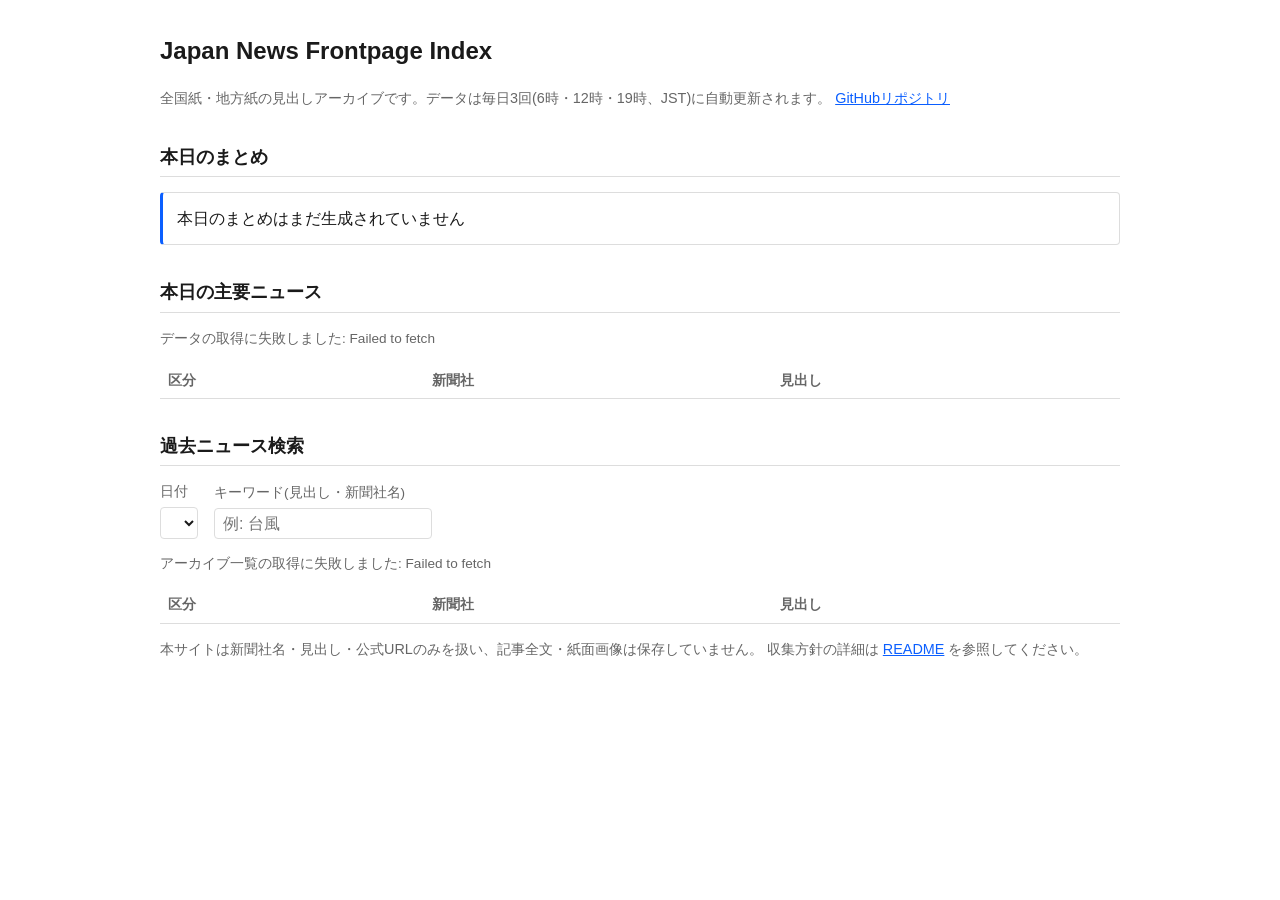
<file: docs/index.html>
<!doctype html>
<html lang="ja">
<head>
<meta charset="utf-8">
<meta name="viewport" content="width=device-width, initial-scale=1">
<title>Japan News Frontpage Index</title>
<link rel="stylesheet" href="style.css">
</head>
<body>
<header>
  <h1>Japan News Frontpage Index</h1>
  <p>全国紙・地方紙の見出しアーカイブです。データは毎日3回(6時・12時・19時、JST)に自動更新されます。
  <a href="https://github.com/groundcobra009/japan-news-frontpage-index">GitHubリポジトリ</a></p>
</header>

<main>
  <section id="summary">
    <h2>本日のまとめ</h2>
    <p id="summary-text" class="summary-box">読み込み中...</p>
  </section>

  <section id="today">
    <h2>本日の主要ニュース</h2>
    <p id="today-status">読み込み中...</p>
    <table id="today-table">
      <thead><tr><th>区分</th><th>新聞社</th><th>見出し</th></tr></thead>
      <tbody></tbody>
    </table>
  </section>

  <section id="search">
    <h2>過去ニュース検索</h2>
    <div class="search-controls">
      <label>日付
        <select id="date-select"></select>
      </label>
      <label>キーワード(見出し・新聞社名)
        <input type="text" id="keyword-input" placeholder="例: 台風">
      </label>
    </div>
    <p id="search-status"></p>
    <p id="search-summary" class="summary-box archive-summary" hidden></p>
    <table id="search-table">
      <thead><tr><th>区分</th><th>新聞社</th><th>見出し</th></tr></thead>
      <tbody></tbody>
    </table>
  </section>
</main>

<footer>
  <p>本サイトは新聞社名・見出し・公式URLのみを扱い、記事全文・紙面画像は保存していません。
  収集方針の詳細は <a href="https://github.com/groundcobra009/japan-news-frontpage-index#収集方針について">README</a> を参照してください。</p>
</footer>

<script src="app.js"></script>
</body>
</html>
</file>
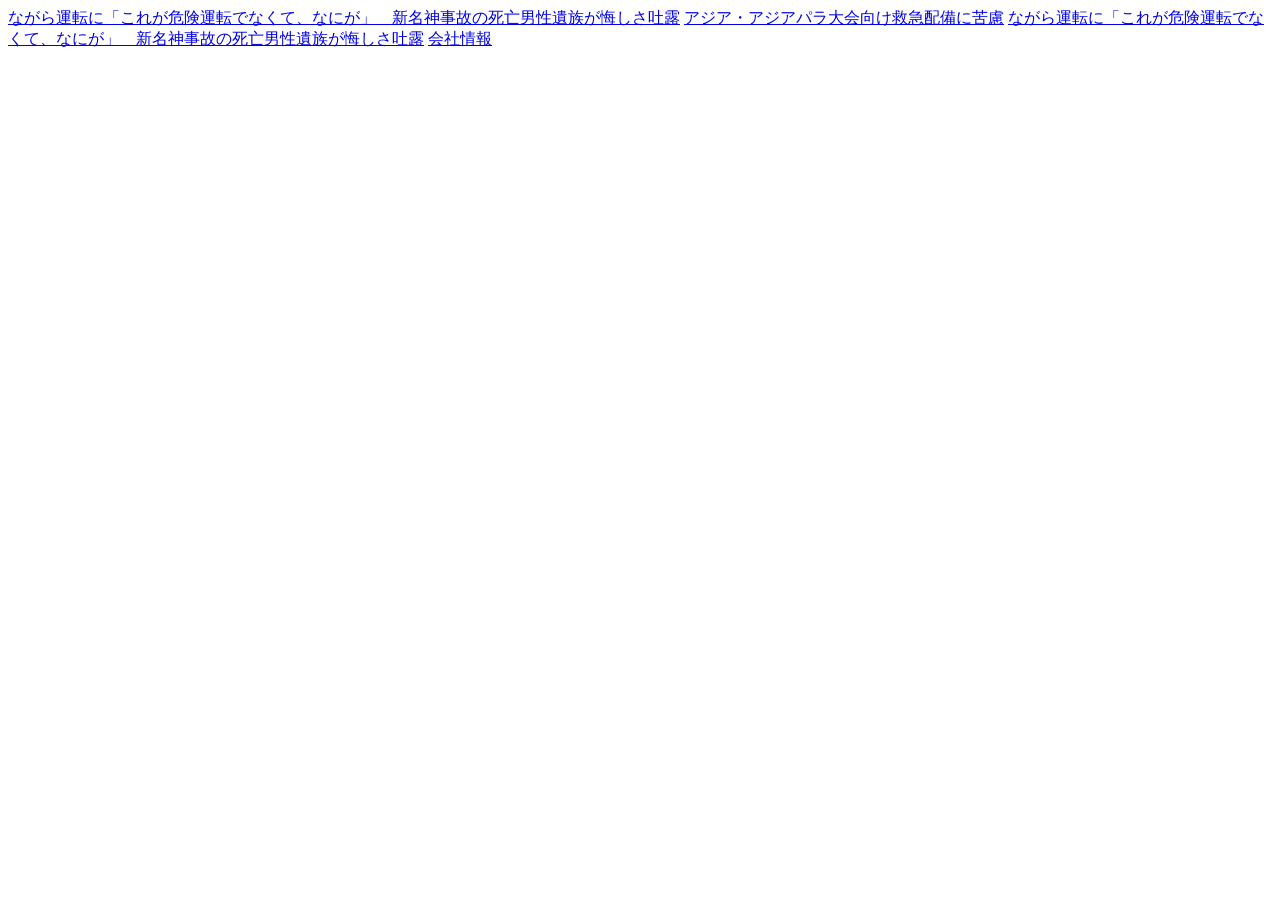
<file: tests/fixtures/html/chunichi_sample.html>
<!DOCTYPE html>
<html>
<head><title>中日新聞サンプル</title></head>
<body>
  <main>
    <a href="/article/1284159?ref=top_mainnews_pc_list">ながら運転に「これが危険運転でなくて、なにが」　新名神事故の死亡男性遺族が悔しさ吐露</a>
    <a href="/article/1284143?ref=top_mainnews_pc_list">アジア・アジアパラ大会向け救急配備に苦慮</a>
    <a href="/article/1284159?ref=top_mainnews_pc_list">ながら運転に「これが危険運転でなくて、なにが」　新名神事故の死亡男性遺族が悔しさ吐露</a>
    <a href="/info/services">会社情報</a>
  </main>
</body>
</html>
</file>
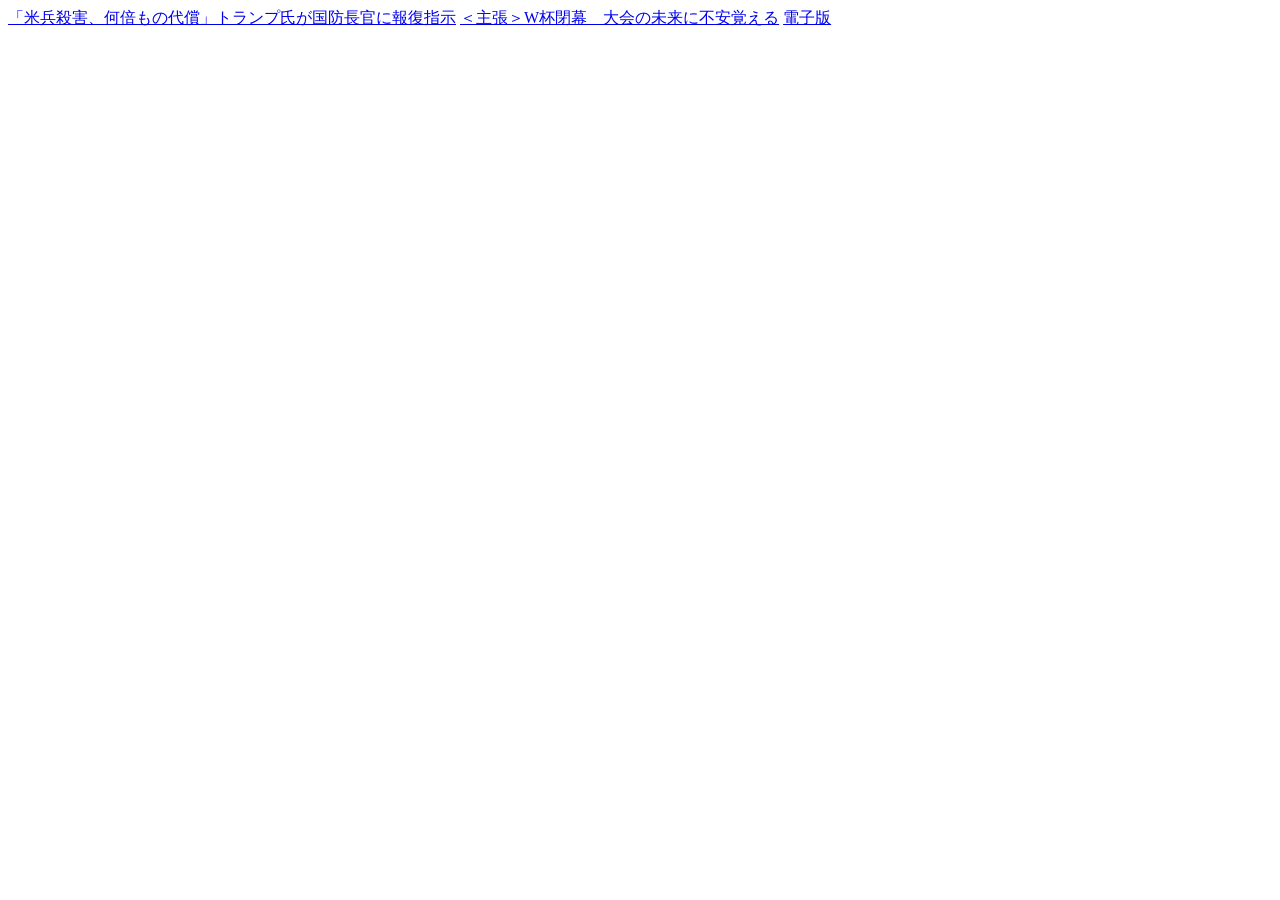
<file: tests/fixtures/html/sankei_sample.html>
<!DOCTYPE html>
<html>
<head><title>産経新聞サンプル</title></head>
<body>
  <main>
    <a href="/article/20260721-BYTZ6S6SPVIYPKBKBWYGWCSEOA/">「米兵殺害、何倍もの代償」トランプ氏が国防長官に報復指示</a>
    <a href="/article/20260721-7YL3UGFH35K6VGGSAB3WPORC5Q/">＜主張＞W杯閉幕　大会の未来に不安覚える</a>
    <a href="/denshi/">電子版</a>
  </main>
</body>
</html>
</file>
<file: docs/style.css>
:root {
  color-scheme: light dark;
  --fg: #1a1a1a;
  --bg: #ffffff;
  --muted: #666666;
  --border: #dddddd;
  --link: #0b5fff;
}

@media (prefers-color-scheme: dark) {
  :root {
    --fg: #eaeaea;
    --bg: #121212;
    --muted: #aaaaaa;
    --border: #333333;
    --link: #6ea8ff;
  }
}

body {
  font-family: -apple-system, BlinkMacSystemFont, "Hiragino Sans", "Yu Gothic", sans-serif;
  color: var(--fg);
  background: var(--bg);
  max-width: 960px;
  margin: 0 auto;
  padding: 1rem 1.25rem 3rem;
  line-height: 1.6;
}

header p, footer p {
  color: var(--muted);
  font-size: 0.9rem;
}

a {
  color: var(--link);
}

h1 {
  font-size: 1.5rem;
}

h2 {
  font-size: 1.15rem;
  border-bottom: 1px solid var(--border);
  padding-bottom: 0.3rem;
  margin-top: 2rem;
}

table {
  width: 100%;
  border-collapse: collapse;
  margin-top: 0.75rem;
}

th, td {
  text-align: left;
  padding: 0.4rem 0.5rem;
  border-bottom: 1px solid var(--border);
  vertical-align: top;
}

th {
  color: var(--muted);
  font-weight: 600;
  font-size: 0.85rem;
}

.search-controls {
  display: flex;
  flex-wrap: wrap;
  gap: 1rem;
  align-items: flex-end;
  margin-top: 0.75rem;
}

.search-controls label {
  display: flex;
  flex-direction: column;
  gap: 0.25rem;
  font-size: 0.85rem;
  color: var(--muted);
}

.search-controls input,
.search-controls select {
  font-size: 1rem;
  padding: 0.35rem 0.5rem;
  border: 1px solid var(--border);
  border-radius: 4px;
  background: var(--bg);
  color: var(--fg);
}

#today-status, #search-status {
  color: var(--muted);
  font-size: 0.85rem;
}

.summary-box {
  border: 1px solid var(--border);
  border-left: 3px solid var(--link);
  border-radius: 4px;
  padding: 0.75rem 0.9rem;
  margin-top: 0.75rem;
  line-height: 1.7;
}

.archive-summary {
  color: var(--muted);
  font-size: 0.95rem;
}
</file>
